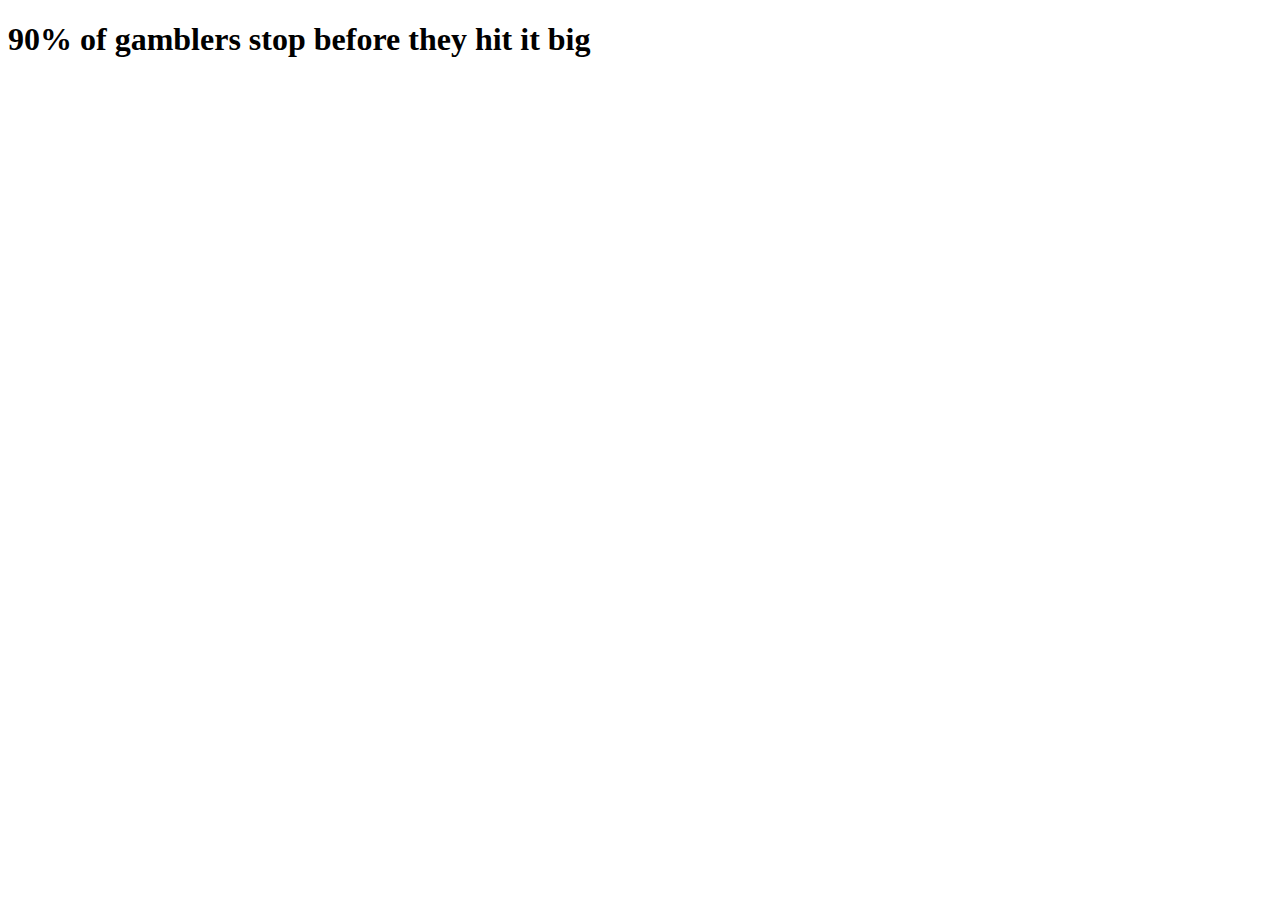
<file: index.html>
<!DOCTYPE html>
<html>
<head>
<style>
body {
  background-image: url(https://upload.wikimedia.org/wikipedia/commons/thumb/2/23/Viggen_%2852526298757%29.jpg/2560px-Viggen_%2852526298757%29.jpg);
  background-repeat: no-repeat;
  background-attachment: fixed;
  background-size: 1920px 1280px;
    }
</style>
</head>

<body>

<h1>90% of gamblers stop before they hit it big</h1>

</body>
</html>
</file>
